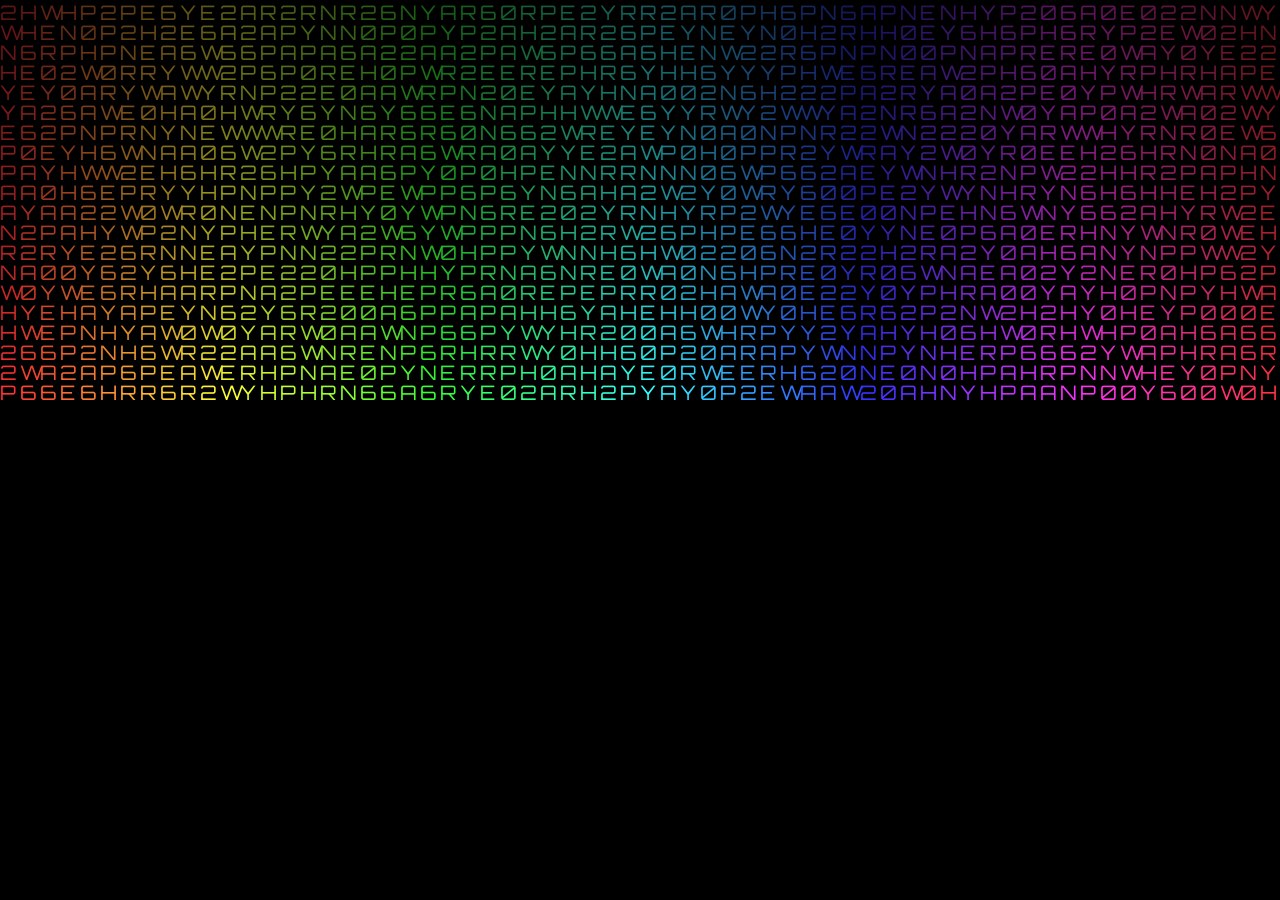
<file: index.html>
<!DOCTYPE html>
<html lang="vi">
<head>
  <meta charset="UTF-8">
  <meta name="viewport" content="width=device-width, initial-scale=1.0">
  <title>Happy New Year 2026</title>
  <link href="https://fonts.googleapis.com/css2?family=Orbitron:wght@900&family=Rajdhani:wght@700&family=Bebas+Neue&display=swap" rel="stylesheet">
  <style>
    * {
      margin: 0;
      padding: 0;
      box-sizing: border-box;
    }
    
    body {
      background-color: #000;
      overflow: hidden;
      display: flex;
      justify-content: center;
      align-items: center;
      height: 100vh;
      width: 100vw;
      font-family: 'Orbitron', sans-serif;
      position: relative;
    }
    
    #matrixCanvas {
      position: fixed;
      top: 0;
      left: 0;
      z-index: 1;
      display: block;
    }
    
    #countdown, #message {
      font-size: 200px;
      font-weight: 900;
      color: #FFFFFF;
      text-align: center;
      text-shadow: 
        0 0 20px rgba(255, 255, 255, 0.8),
        0 0 40px rgba(255, 255, 255, 0.6),
        0 0 60px rgba(255, 255, 255, 0.4);
      opacity: 0;
      transform: scale(0.5);
      transition: opacity 0.5s ease, transform 0.5s ease;
      position: absolute;
      z-index: 10;
    }
    
    #message {
      font-size: 120px;
      white-space: nowrap;
    }
    
    #countdown.show, #message.show {
      opacity: 1;
      transform: scale(1);
    }
    
    #countdown.fade-out, #message.fade-out {
      opacity: 0;
      transform: scale(1.2);
    }
    
    @media (max-width: 768px) {
      #countdown {
        font-size: 120px;
      }
      #message {
        font-size: 70px;
      }
    }
  </style>
</head>
<body>
  <canvas id="matrixCanvas"></canvas>
  <div id="countdown">3</div>
  <div id="message">HAPY NEW <br> YEAR 2026</div>
  <script>
    /* ===================== MATRIX RAIN TEXT ===================== */
    const canvas = document.getElementById("matrixCanvas");
    const ctx = canvas.getContext("2d");
    
    canvas.width = window.innerWidth;
    canvas.height = window.innerHeight;
    
    const katakana = "アカサタナハマヤラワンアイウエオカキクケコサシスセソ";
    const latin = "HAPYNEWR";
    const nums = "206";
    const sign = "!@#$%^&*()_+";
    const alphabet = latin + nums;
    
    const fontSize = 20;
    let columns = canvas.width / fontSize;
    let drops = Array(Math.floor(columns)).fill(1);
    
    // Hàm tạo màu gradient rainbow dựa trên vị trí x
    function getRainbowColor(x) {
      // Tạo gradient rainbow từ trái sang phải
      const hue = (x / canvas.width) * 360;
      return `hsl(${hue}, 100%, 60%)`;
    }
    
    function drawMatrix() {
      ctx.fillStyle = "rgba(0, 0, 0, 0.05)";
      ctx.fillRect(0, 0, canvas.width, canvas.height);
      ctx.font = fontSize + "px 'Orbitron', monospace";
      
      for (let i = 0; i < drops.length; i++) {
        const x = i * fontSize;
        const text = alphabet.charAt(Math.floor(Math.random() * alphabet.length));
        ctx.fillStyle = getRainbowColor(x);
        ctx.fillText(text, x, drops[i] * fontSize);
    
        if (drops[i] * fontSize > canvas.height && Math.random() > 0.975) {
          drops[i] = 0;
        }
        drops[i]++;
      }
    }
    
    setInterval(drawMatrix, 50);
    
    window.addEventListener("resize", () => {
      canvas.width = window.innerWidth;
      canvas.height = window.innerHeight;
      columns = canvas.width / fontSize;
      drops = Array(Math.floor(columns)).fill(1);
    });
    
    /* ===================== COUNTDOWN ===================== */
    const countdownElement = document.getElementById('countdown');
    const messageElement = document.getElementById('message');
    let currentNumber = 3;
    
    function showElement(element) {
      element.classList.remove('fade-out');
      element.classList.add('show');
    }
    
    function hideElement(element) {
      element.classList.remove('show');
      element.classList.add('fade-out');
    }
    
    function showNumber(number) {
      countdownElement.textContent = number;
      showElement(countdownElement);
    }
    
    function hideNumber() {
      hideElement(countdownElement);
    }
    
    function showMessage() {
      showElement(messageElement);
    }
    
    function countdown() {
      if (currentNumber > 0) {
        showNumber(currentNumber);
        
        setTimeout(() => {
          hideNumber();
          
          setTimeout(() => {
            currentNumber--;
            if (currentNumber >= 1) {
              countdown();
            } else {
              // Sau khi đếm xong, hiển thị HAPY NEW YEAR 2026
              setTimeout(() => {
                showMessage();
                // Sau khi hiển thị message 2 giây, chuyển sang firework.html
                setTimeout(() => {
                  window.location.href = 'firework.html';
                }, 2000);
              }, 500);
            }
          }, 300);
        }, 1000);
      }
    }
    
    // Bắt đầu countdown
    countdown();
  </script>
</body>
</html>
</file>
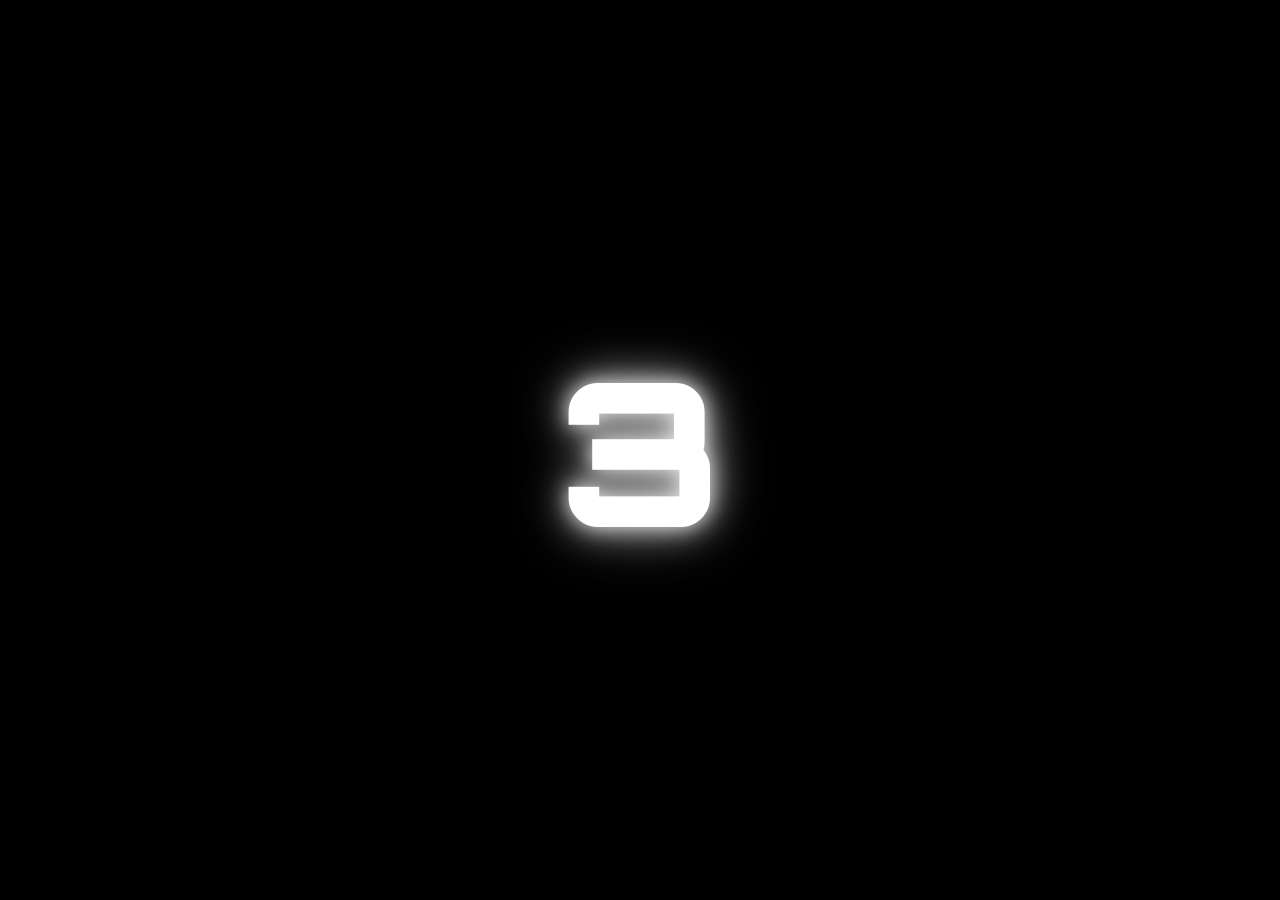
<file: countdown.html>
<!DOCTYPE html>
<html lang="en">
<head>
  <meta charset="UTF-8">
  <meta name="viewport" content="width=device-width, initial-scale=1.0">
  <title>Countdown</title>
  <link href="https://fonts.googleapis.com/css2?family=Orbitron:wght@900&family=Rajdhani:wght@700&family=Bebas+Neue&display=swap" rel="stylesheet">
  <style>
    * {
      margin: 0;
      padding: 0;
      box-sizing: border-box;
    }
    
    body {
      background-color: #000;
      overflow: hidden;
      display: flex;
      justify-content: center;
      align-items: center;
      height: 100vh;
      width: 100vw;
      font-family: 'Orbitron', sans-serif;
    }
    
    #countdown, #message {
      font-size: 200px;
      font-weight: 900;
      color: #FFFFFF;
      text-align: center;
      text-shadow: 
        0 0 20px rgba(255, 255, 255, 0.8),
        0 0 40px rgba(255, 255, 255, 0.6),
        0 0 60px rgba(255, 255, 255, 0.4);
      opacity: 0;
      transform: scale(0.5);
      transition: opacity 0.5s ease, transform 0.5s ease;
      position: absolute;
    }
    
    #message {
      font-size: 120px;
      white-space: nowrap;
    }
    
    #countdown.show, #message.show {
      opacity: 1;
      transform: scale(1);
    }
    
    #countdown.fade-out, #message.fade-out {
      opacity: 0;
      transform: scale(1.2);
    }
    
    @media (max-width: 768px) {
      #countdown {
        font-size: 120px;
      }
      #message {
        font-size: 70px;
      }
    }
  </style>
</head>
<body>
  <div id="countdown">3</div>
  <div id="message">HAPY NEW  <br> YEAR 2026</div>
  <script>
    const countdownElement = document.getElementById('countdown');
    const messageElement = document.getElementById('message');
    let currentNumber = 3;
    
    function showElement(element) {
      element.classList.remove('fade-out');
      element.classList.add('show');
    }
    
    function hideElement(element) {
      element.classList.remove('show');
      element.classList.add('fade-out');
    }
    
    function showNumber(number) {
      countdownElement.textContent = number;
      showElement(countdownElement);
    }
    
    function hideNumber() {
      hideElement(countdownElement);
    }
    
    function showMessage() {
      showElement(messageElement);
    }
    
    function countdown() {
      if (currentNumber > 0) {
        showNumber(currentNumber);
        
        setTimeout(() => {
          hideNumber();
          
          setTimeout(() => {
            currentNumber--;
            if (currentNumber >= 1) {
              countdown();
            } else {
              // Sau khi đếm xong, hiển thị HAPY NEW YEAR 2026
              setTimeout(() => {
                showMessage();
              }, 500);
            }
          }, 300);
        }, 1000);
      }
    }
    
    // Bắt đầu countdown
    countdown();
  </script>
</body>
</html>
</file>
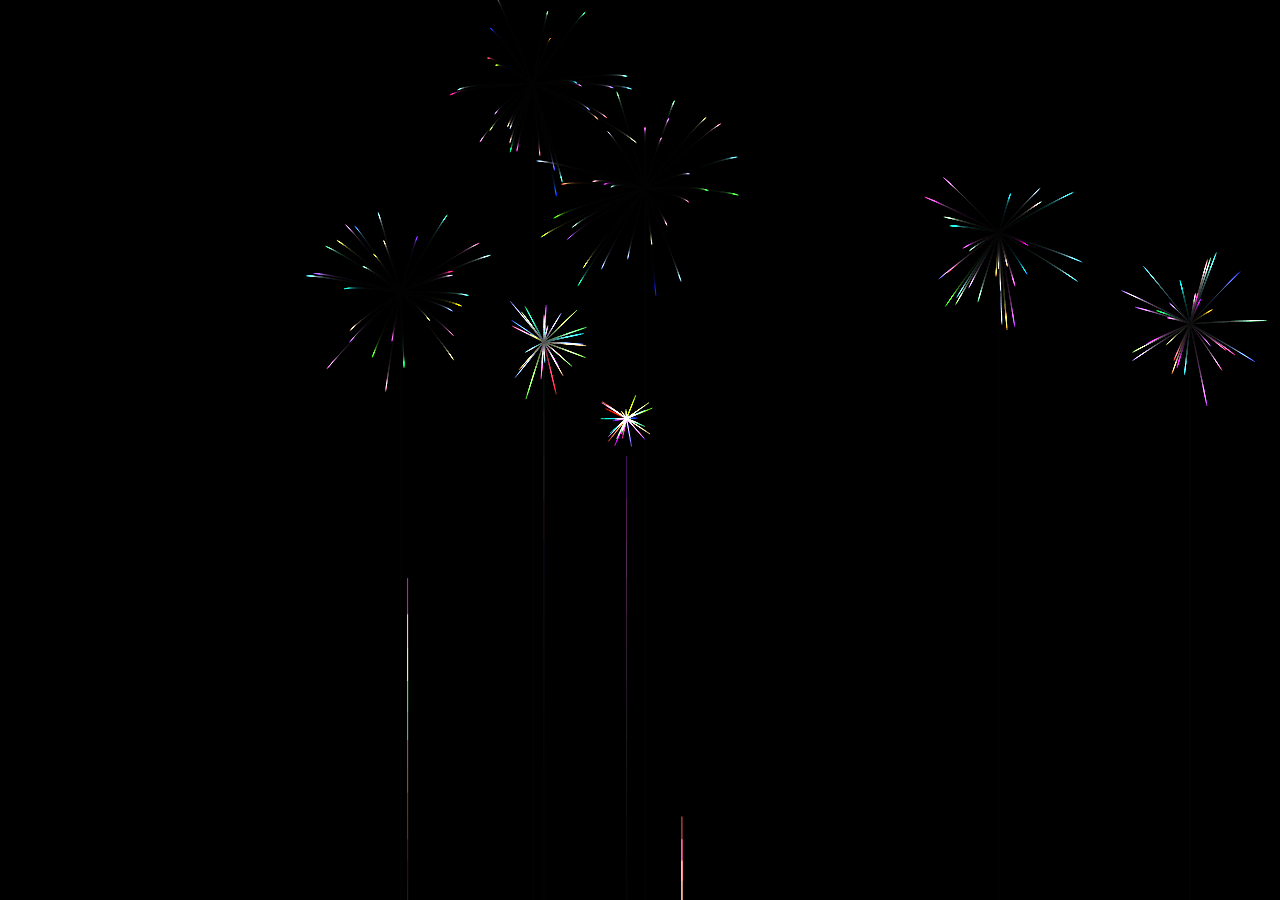
<file: firework.html>
<!DOCTYPE html>
<html lang="vi">
<head>
<meta charset="UTF-8">
<title>Pháo hoa 🎆</title>
<style>
html, body {
  margin: 0;
  padding: 0;
  overflow: hidden;
  background: black;
}
canvas {
  position: fixed;
  top: 0;
  left: 0;
  z-index: 1;
}

.wish-container {
  position: fixed;
  pointer-events: none;
  z-index: 10;
  display: flex;
  flex-direction: column;
  align-items: center;
  justify-content: center;
  opacity: 0;
  transform: scale(0.5);
  transition: opacity 0.5s ease, transform 0.5s ease;
}

.wish-container.show {
  opacity: 1;
  transform: scale(1);
}

.wish-image {
  max-width: 200px;
  max-height: 200px;
  border-radius: 10px;
  box-shadow: 0 0 30px rgba(255, 255, 255, 0.5),
              0 0 60px rgba(255, 215, 0, 0.3);
  margin-bottom: 15px;
  animation: glow 2s ease-in-out infinite alternate;
}

@keyframes glow {
  from {
    box-shadow: 0 0 20px rgba(255, 255, 255, 0.5),
                0 0 40px rgba(255, 215, 0, 0.3);
  }
  to {
    box-shadow: 0 0 40px rgba(255, 255, 255, 0.8),
                0 0 80px rgba(255, 215, 0, 0.6);
  }
}

.wish-text {
  color: #fff;
  font-size: 24px;
  font-weight: bold;
  text-align: center;
  text-shadow: 
    0 0 10px rgba(255, 255, 255, 0.8),
    0 0 20px rgba(255, 215, 0, 0.6),
    0 0 30px rgba(255, 215, 0, 0.4);
  padding: 10px 20px;
  background: rgba(0, 0, 0, 0.5);
  border-radius: 10px;
  border: 2px solid rgba(255, 215, 0, 0.5);
}
</style>
</head>
<body>

<canvas id="fireworks"></canvas>

<script>
/* ===================== CANVAS ===================== */
const canvas = document.getElementById("fireworks");
const ctx = canvas.getContext("2d");
let cw, ch;

function resize() {
  cw = canvas.width = window.innerWidth;
  ch = canvas.height = window.innerHeight;
}
window.addEventListener("resize", resize);
resize();

function random(min, max) {
  return Math.random() * (max - min) + min;
}
function distance(x1, y1, x2, y2) {
  return Math.hypot(x2 - x1, y2 - y1);
}

/* ===================== WISHES & IMAGES ===================== */
// Mảng câu chúc - bạn có thể thêm/sửa các câu chúc ở đây
const wishes = [
  "Chúc mừng năm mới!",
  "An khang thịnh vượng!",
  "Vạn sự như ý!",
  "Tấn tài tấn lộc!",
  "Sức khỏe dồi dào!",
  "Mãi bên nhau bạn nhé!",
  "Thành công rực rỡ!",
  "May mắn cả năm!",
  "Yêu em rất nhiều!",
  "Gia đình hạnh phúc!"
];

// Mảng đường dẫn ảnh - bạn có thể thêm đường dẫn ảnh vào đây
// Ví dụ: ["images/img1.jpg", "images/img2.png", ...]
const imagePaths = [
  // Thêm đường dẫn ảnh của bạn vào đây
  "images/Anh (1).jpg",
  "images/Anh (2).jpg",
  "images/Anh (3).jpg",
  "images/Anh (4).jpg",
  "images/Anh (5).jpg",
  "images/Anh (6).jpg",
  "images/Anh (7).jpg",
  "images/Anh (8).jpg",
  "images/Anh (9).jpg",

];

// Hàm lấy ảnh ngẫu nhiên
function getRandomImage() {
  if (imagePaths.length === 0) return null;
  return imagePaths[Math.floor(Math.random() * imagePaths.length)];
}

// Hàm lấy câu chúc ngẫu nhiên
function getRandomWish() {
  return wishes[Math.floor(Math.random() * wishes.length)];
}

// Hiển thị ảnh và câu chúc khi pháo hoa nổ
function showWishAndImage(x, y) {
  const wish = getRandomWish();
  const imagePath = getRandomImage();
  
  // Tạo container
  const container = document.createElement('div');
  container.className = 'wish-container';
  container.style.left = x + 'px';
  container.style.top = y + 'px';
  container.style.transform = 'translate(-50%, -50%)';
  
  // Thêm ảnh nếu có
  if (imagePath) {
    const img = document.createElement('img');
    img.src = imagePath;
    img.className = 'wish-image';
    img.alt = 'Wish Image';
    img.onerror = () => {
      // Nếu ảnh lỗi, ẩn ảnh đi
      img.style.display = 'none';
    };
    container.appendChild(img);
  }
  
  // Thêm câu chúc
  const text = document.createElement('div');
  text.className = 'wish-text';
  text.textContent = wish;
  container.appendChild(text);
  
  document.body.appendChild(container);
  
  // Hiển thị với animation
  setTimeout(() => {
    container.classList.add('show');
  }, 10);
  
  // Ẩn và xóa sau 1.5 giây
  setTimeout(() => {
    container.classList.remove('show');
    setTimeout(() => {
      container.remove();
    }, 500);
  }, 1500);
}

/* ===================== AUDIO ===================== */
const fireworkSoundUrl =
  "https://pic.pikbest.com/17/97/21/79v888piCusf.mp3";

// giới hạn âm thanh đồng thời
let activeSounds = 0;
const MAX_ACTIVE_SOUNDS = 4;
let audioEnabled = false;
let audioContext = null;

// Tạo AudioContext để unlock tốt hơn
function getAudioContext() {
  if (!audioContext) {
    try {
      audioContext = new (window.AudioContext || window.webkitAudioContext)();
    } catch (e) {
      return null;
    }
  }
  return audioContext;
}

// Unlock audio context
function unlockAudioContext() {
  const ctx = getAudioContext();
  if (ctx && ctx.state === 'suspended') {
    ctx.resume().then(() => {
      audioEnabled = true;
    }).catch(() => {});
  }
}

// Tự động kích hoạt audio - tự phát ngay
function enableAudio() {
  if (audioEnabled) return;
  
  // Unlock audio context
  unlockAudioContext();
  
  // Tạo và play một audio ngắn để unlock - tự động phát
  const unlockAudio = new Audio(fireworkSoundUrl);
  unlockAudio.volume = 0.01;
  unlockAudio.play().then(() => {
    unlockAudio.pause();
    unlockAudio.currentTime = 0;
    audioEnabled = true;
  }).catch(() => {
    audioEnabled = true;
  });
}

// Tự động trigger user interaction để unlock audio (cho mobile)
function autoUnlockAudio() {
  // Tạo một event click/touch giả để unlock audio
  const event = new Event('touchstart', { bubbles: true });
  document.dispatchEvent(event);
  
  // Thử click vào canvas
  const canvas = document.getElementById('fireworks');
  if (canvas) {
    canvas.click();
  }
  
  // Thử enable audio
  enableAudio();
}

// Enable audio ngay khi DOM ready
if (document.readyState === 'loading') {
  document.addEventListener('DOMContentLoaded', () => {
    enableAudio();
    setTimeout(autoUnlockAudio, 100);
  });
} else {
  enableAudio();
  setTimeout(autoUnlockAudio, 100);
}

// Thử enable ngay khi load
window.addEventListener('load', () => {
  enableAudio();
  setTimeout(autoUnlockAudio, 200);
});

// Xử lý khi trang được hiển thị (quan trọng cho mobile)
document.addEventListener('visibilitychange', () => {
  if (!document.hidden) {
    enableAudio();
    unlockAudioContext();
  }
});

// Tự động enable audio khi có bất kỳ tương tác nào
const enableAudioEvents = ['click', 'touchstart', 'touchend', 'mousedown', 'keydown', 'keypress', 'mousemove', 'wheel'];
enableAudioEvents.forEach(event => {
  document.addEventListener(event, () => {
    if (!audioEnabled) {
      enableAudio();
    } else {
      unlockAudioContext();
    }
  }, { passive: true });
});

// Tự động thử unlock sau khi trang load xong (cho mobile)
setTimeout(() => {
  autoUnlockAudio();
  enableAudio();
}, 500);

function createAudio(volume) {
  const audio = new Audio(fireworkSoundUrl);
  audio.volume = volume;
  audio.preload = "auto";
  audio.load();
  return audio;
}

function playLimited(audio) {
  if (!audio || activeSounds >= MAX_ACTIVE_SOUNDS) return;
  
  // Tự động enable và unlock nếu chưa
  if (!audioEnabled) {
    enableAudio();
    autoUnlockAudio();
  }
  unlockAudioContext();
  
  activeSounds++;
  audio.currentTime = 0;
  audio.play().catch(()=>{});
  audio.onended = () => activeSounds--;
}

/* ===================== FIREWORK ===================== */
class Firework {
  constructor(sx, sy, tx, ty) {
    this.x = sx;
    this.y = sy;
    this.sx = sx;
    this.sy = sy;
    this.tx = tx;
    this.ty = ty;

    this.distanceToTarget = distance(sx, sy, tx, ty);
    this.distanceTraveled = 0;

    this.angle = Math.atan2(ty - sy, tx - sx);
    this.speed = 18;
    this.acceleration = 1.06;
    this.brightness = random(50, 70);

    this.coordinates = [];
    for (let i = 0; i < 3; i++) {
      this.coordinates.push([this.x, this.y]);
    }

    // 🔊 chỉ ~35% pháo có tiếng
    this.hasSound = Math.random() < 0.35;

    this.launchSound = this.hasSound ? createAudio(0.2) : null;
    this.explosionSound = this.hasSound ? createAudio(0.35) : null;

    this.launchPlayed = false;
    this.exploded = false;
  }

  update(index) {
    // âm bắn (1 lần)
    if (this.hasSound && !this.launchPlayed) {
      const heightFactor = 1 - this.y / ch;
      this.launchSound.volume = 0.1 + heightFactor * 0.15;
      playLimited(this.launchSound);
      this.launchPlayed = true;
    }

    this.coordinates.pop();
    this.coordinates.unshift([this.x, this.y]);

    this.speed *= this.acceleration;

    const vx = Math.cos(this.angle) * this.speed;
    const vy = Math.sin(this.angle) * this.speed;

    this.distanceTraveled = distance(
      this.sx,
      this.sy,
      this.x + vx,
      this.y + vy
    );

    if (this.distanceTraveled >= this.distanceToTarget) {
      if (!this.exploded) {
        createParticles(this.tx, this.ty);

        // Hiển thị ảnh và câu chúc khi nổ (10% cơ hội - ít hơn cho đẹp)
        if (Math.random() < 0.1) {
          showWishAndImage(this.tx, this.ty);
        }

        if (this.hasSound) {
          const heightFactor = 1 - this.y / ch;
          this.explosionSound.volume = 0.2 + heightFactor * 0.25;
          // delay nhẹ để nghe tự nhiên
          setTimeout(() => playLimited(this.explosionSound), random(30, 80));
        }

        this.exploded = true;
      }
      fireworks.splice(index, 1);
    } else {
      this.x += vx;
      this.y += vy;
    }
  }

  draw() {
    ctx.beginPath();
    ctx.moveTo(
      this.coordinates[this.coordinates.length - 1][0],
      this.coordinates[this.coordinates.length - 1][1]
    );
    ctx.lineTo(this.x, this.y);
    ctx.strokeStyle = `hsl(${random(0,360)},100%,${this.brightness}%)`;
    ctx.stroke();
  }
}

/* ===================== PARTICLE ===================== */
class Particle {
  constructor(x, y) {
    this.x = x;
    this.y = y;
    this.angle = random(0, Math.PI * 2);
    this.speed = random(2, 7);
    this.friction = 0.95;
    this.gravity = 0.25;
    this.hue = random(0, 360);
    this.brightness = random(50, 80);
    this.alpha = 1;
    this.decay = random(0.005, 0.01);

    this.coordinates = [];
    for (let i = 0; i < 6; i++) {
      this.coordinates.push([this.x, this.y]);
    }
  }

  update(index) {
    this.coordinates.pop();
    this.coordinates.unshift([this.x, this.y]);

    this.speed *= this.friction;
    this.x += Math.cos(this.angle) * this.speed;
    this.y += Math.sin(this.angle) * this.speed + this.gravity;

    this.alpha -= this.decay;
    if (this.alpha <= 0) {
      particles.splice(index, 1);
    }
  }

  draw() {
    ctx.beginPath();
    ctx.moveTo(
      this.coordinates[this.coordinates.length - 1][0],
      this.coordinates[this.coordinates.length - 1][1]
    );
    ctx.lineTo(this.x, this.y);
    ctx.strokeStyle =
      `hsla(${this.hue},100%,${this.brightness}%,${this.alpha})`;
    ctx.stroke();
  }
}

/* ===================== CREATE PARTICLES ===================== */
function createParticles(x, y) {
  let count = 30;
  while (count--) particles.push(new Particle(x, y));
}

/* ===================== LOOP ===================== */
let fireworks = [];
let particles = [];
let lastFireworkTime = 0;

function loop() {
  requestAnimationFrame(loop);

  ctx.globalCompositeOperation = "destination-out";
  ctx.fillStyle = "rgba(0,0,0,0.2)";
  ctx.fillRect(0, 0, cw, ch);
  ctx.globalCompositeOperation = "lighter";

  for (let i = fireworks.length - 1; i >= 0; i--) {
    fireworks[i].draw();
    fireworks[i].update(i);
  }

  for (let i = particles.length - 1; i >= 0; i--) {
    particles[i].draw();
    particles[i].update(i);
  }

  const now = Date.now();
  if (fireworks.length < 25 && now - lastFireworkTime > 120) {
    const x = random(80, cw - 80);
    const ty = random(60, ch / 2);
    fireworks.push(new Firework(x, ch, x, ty));
    lastFireworkTime = now;
  }
}
loop();
</script>

</body>
</html>
</file>
